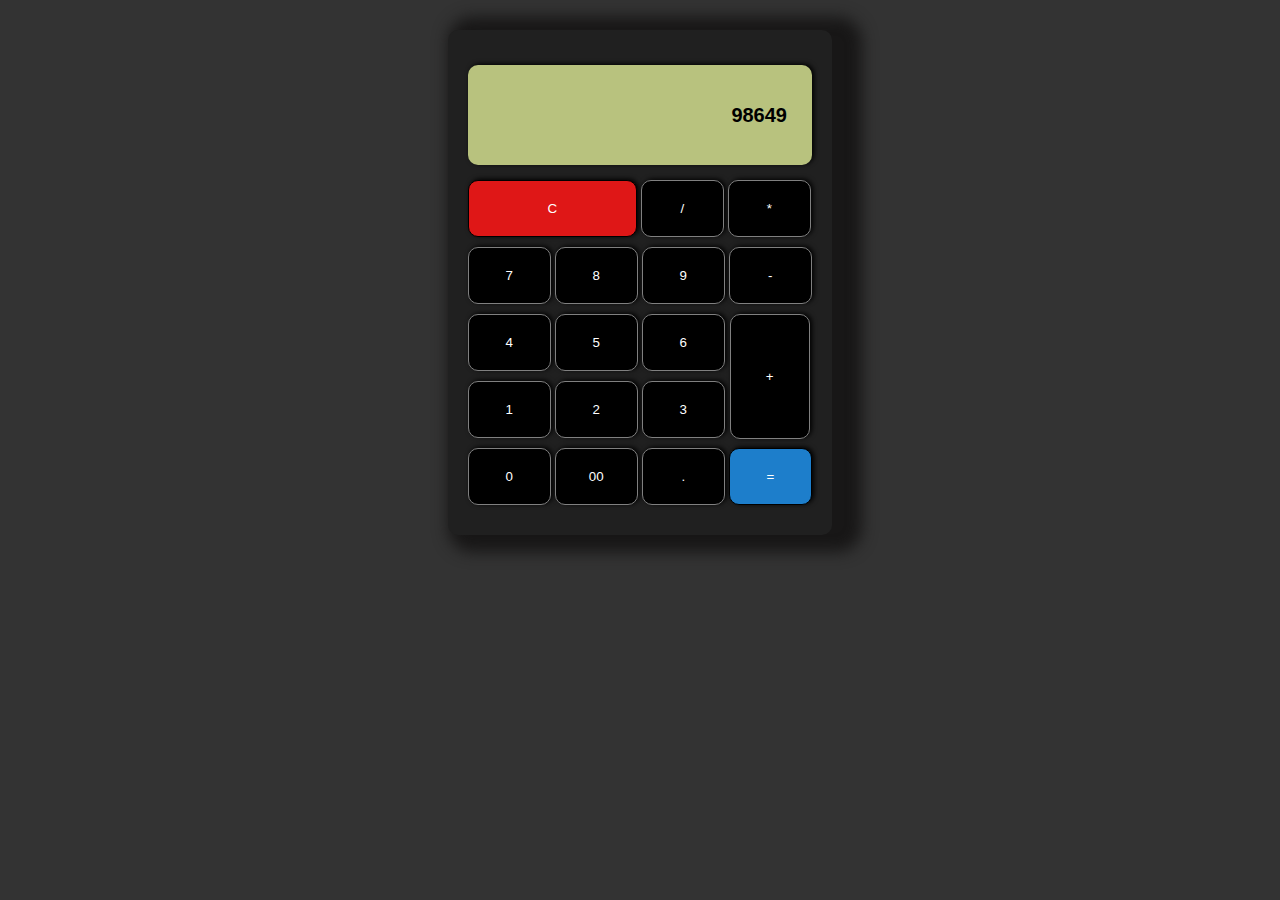
<file: calculator/index.html>
<!DOCTYPE html>
<html lang="en">
<head>
    <meta charset="UTF-8">
    <meta name="viewport" content="width=device-width, initial-scale=1.0">
    <title>Calculator Using HTML CSS</title>
    <link rel="stylesheet" href="style.css">
</head>
<body>
    <div class="container">
        <form action="">
            <input type="text" id="display" value="98649"> 
            <br>
            <input type="button" class="button" id="clear-btn" value="C">
            <input type="button" class="button" value="/">
            <input type="button" class="button" value="*">
            <br>
            <input type="button" class="button" value="7">
            <input type="button" class="button" value="8">
            <input type="button" class="button" value="9">
            <input type="button" class="button" value="-">
            <br>
            <input type="button" class="button" value="4">
            <input type="button" class="button" value="5">
            <input type="button" class="button" value="6">
            <input type="button" class="button" id="plus-btn" value="+">
            <br>
            <input type="button" class="button" value="1">
            <input type="button" class="button" value="2">
            <input type="button" class="button" value="3">
            <br>
            <input type="button" class="button" value="0">
            <input type="button" class="button" value="00">
            <input type="button" class="button" value=".">
            <input type="button" class="button" id="equal-btn" value="=">
        </form>
    </div>
</body>
</html>
</file>
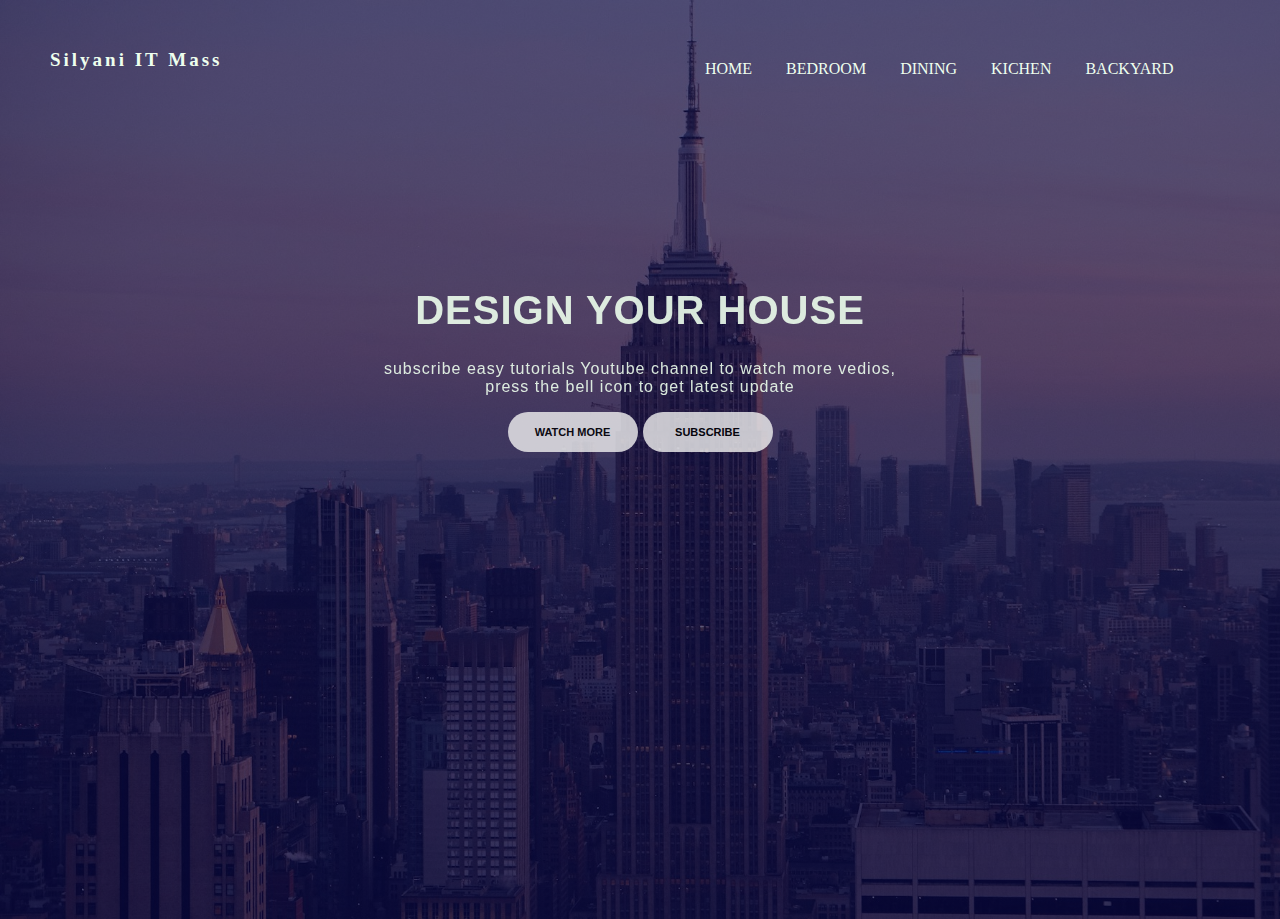
<file: webpage.html>
<!DOCTYPE html>
<html lang="en">
<head>
    <meta charset="UTF-8">
    <meta name="viewport" content="width=device-width, initial-scale=1.0">
    <link rel="stylesheet" href="webstyle.css">
    <title>Document</title>
</head>
<body>
    <nav>
        <h3>Silyani IT Mass</h3>
    <div class="nav">      
        <ul>
            <li><a href="#">home</a></li>
            <li><a href="#">bedroom</a></li>
            <li><a href="#">dining</a></li>
            <li><a href="#">kichen</a></li>
            <li><a href="#">backyard</a></li>
        </ul>
    </div>
    </nav>
    <div class="container">
        <h1 class="h1">design your house</h1>
        <p class="para">subscribe easy tutorials Youtube channel to watch more vedios, <br>press 
            the bell icon to get latest update 
        </p>
        <button class="btn1">watch more</button>
        <button class="btn2">subscribe</button>
    </div>
</body>
</html>
</file>
<file: calculator/style.css>
* {
    margin: 0;
    padding: 0;
    box-sizing: border-box;
}

body {
    background-color: #333333;
    font-family: sans-serif;
}

.container {
      width: 30%;
      margin: 30px auto;
      padding: 10px;
      background-color: #202020;
      border-radius: 10px;
      font-weight: bold;
      box-shadow: 15px 2px 15px 15px rgb(24, 23, 23);
}
form {
    width: 100%;
    padding: 10px;
    margin: 5px 5px 5px 0px;
    position: relative;
}
#display {
    width: 100%;
    height: 100px;
    padding: 25px;
    margin: 10px 0;
    color: black;
    background-color: #b8c27e;
    border: none !important;
    font-weight: bold;
    font-size: 20px;
    text-align: right;
}
#clear-btn {
    width: 49%;
    color: white;
    background-color: #DF1717;
    border: 1px solid black;
}
#equal-btn {
    background-color: #1D7ECB;
    color: white;
    border: 1px solid black;
}
.button {
    width: 24%;
    padding: 20px;
    margin: 5px 0;
    color: white;
    background-color: black;
}
#plus-btn {
    position: absolute;
    height: 125px;
    margin: 5px 5px;
    width: 22%;
}
input {
    padding: 10px;
    border-radius: 10px;
    border: 1px solid gray;
    box-shadow: 2px -1px 5px black;
    
}

input:hover {
    background-color: rgb(80, 75, 75);
    color: black;
    border: 1px solid black;
    cursor: pointer;
}
</file>
<file: webstyle.css>
body{
    margin: 0%;
    padding: 0%;
    box-sizing: border-box;
    background-image: linear-gradient(rgba(9,8,77,0.65),rgba(9,8,77,0.65)),url(./images/saul-macias-XeKh2jlvLtc-unsplash.jpg);
    background-size: cover;
    background-repeat: no-repeat;   
    height: 100vh;
}
h3{
    position: relative;
    font-family:cursive;
    left: 50px;
    top:30px;
    font-size: 19px;
    letter-spacing: 3px; 
    color:#efe;
    cursor: pointer;
   
}
.nav ul li{
    display: inline;
    position: relative;
    left: 650px;
    
}

ul li a{
    text-decoration: none;
    color: #efe;
    text-transform: uppercase;
    padding: 15px;
    
}

.container{
    /* width: 350px; */
    /* background-color: #efefee; */
    /* box-shadow: 5px 5px  20px 15px rgba(19, 19, 18, 0.3);/ */
    text-align: center;
    padding: 30px;
    margin: 12% auto 0 ;
    border-radius: 6px;
    opacity: 0.9;
    letter-spacing: 1px;
}
.h1{
    color: #efe;
    text-transform: uppercase;
    font-size: 250%;
    font-family: "Gill Sans", sans-serif;
}
.para{
    color: #efe;
    font-family: "Gill Sans", sans-serif;
}
.btn1{
    height: 40px;
    border-radius: 20px;
    width: 130px;
    text-transform: uppercase;
    outline: nono;
    border: none;
    cursor: pointer;
    opacity: 0.9;
    font-size: 11px;
    font-weight: bold;
}
.btn2{
    height: 40px;
    border-radius: 20px;
    width: 130px;
    text-transform: uppercase;
    outline: nono;
    border: none;
    cursor: pointer;
    opacity: 0.9;
    font-size: 11px;
    font-weight: bold;
}
.btn1:hover{
    background-color: aquamarine;
    border: 1px solid black;
}
.btn2:hover{
    background-color: aquamarine;
    border: 1px solid black;
    
}
ul li a:hover {
    text-decoration: underline; /* Underline on hover */
    text-decoration-color: aquamarine; /* Blue underline */
    text-decoration-thickness: 5px; /* Bolder underline */
    transition: underline 0.2s ease 0.3s;
    padding: 12px;

}
</file>
